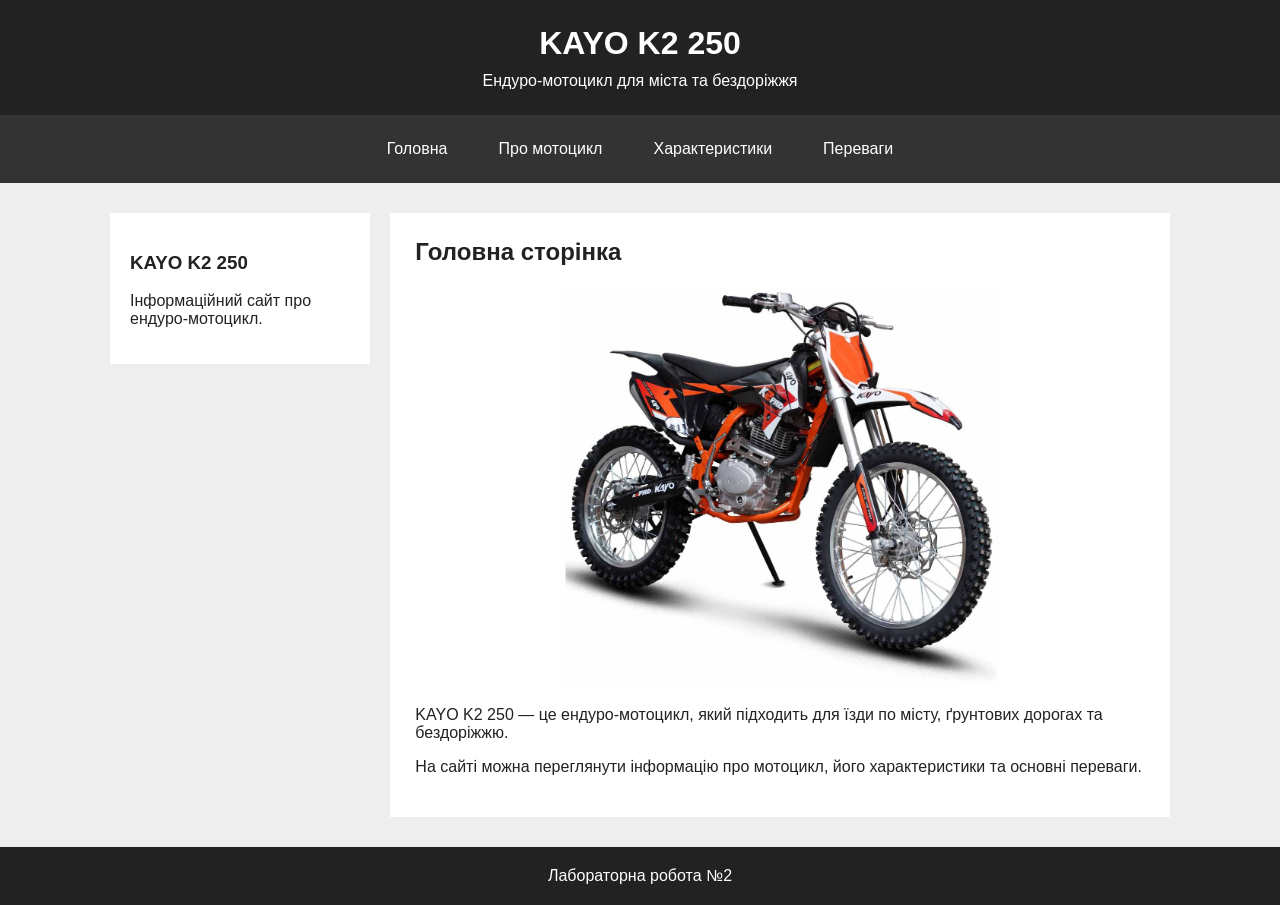
<file: index.html>
<!DOCTYPE html>
<html lang="uk">
<head>
    <meta charset="UTF-8">
    <meta name="viewport" content="width=device-width, initial-scale=1.0">
    <title>KAYO K2 250 - Головна</title>
    <link rel="stylesheet" href="style.css">
</head>

<body>

<header>
    <h1>KAYO K2 250</h1>
    <p>Ендуро-мотоцикл для міста та бездоріжжя</p>
</header>

<nav style="background-color: #333333; padding: 15px; text-align: center; white-space: nowrap;">
    <a href="index.html" style="color: white; text-decoration: none; padding: 10px 18px; display: inline-block; border-radius: 4px; transition: all 0.3s ease;" onmouseover="this.style.backgroundColor='#555555'; this.style.boxShadow='0 0 12px rgba(255, 255, 255, 0.8)';" onmouseout="this.style.backgroundColor='transparent'; this.style.boxShadow='none';">Головна</a>
    <a href="about.html" style="color: white; text-decoration: none; padding: 10px 18px; display: inline-block; border-radius: 4px; transition: all 0.3s ease;" onmouseover="this.style.backgroundColor='#555555'; this.style.boxShadow='0 0 12px rgba(255, 255, 255, 0.8)';" onmouseout="this.style.backgroundColor='transparent'; this.style.boxShadow='none';">Про мотоцикл</a>
    <a href="specs.html" style="color: white; text-decoration: none; padding: 10px 18px; display: inline-block; border-radius: 4px; transition: all 0.3s ease;" onmouseover="this.style.backgroundColor='#555555'; this.style.boxShadow='0 0 12px rgba(255, 255, 255, 0.8)';" onmouseout="this.style.backgroundColor='transparent'; this.style.boxShadow='none';">Характеристики</a>
    <a href="advantages.html" style="color: white; text-decoration: none; padding: 10px 18px; display: inline-block; border-radius: 4px; transition: all 0.3s ease;" onmouseover="this.style.backgroundColor='#555555'; this.style.boxShadow='0 0 12px rgba(255, 255, 255, 0.8)';" onmouseout="this.style.backgroundColor='transparent'; this.style.boxShadow='none';">Переваги</a>
</nav>
<div class="container">

    <aside>
        <h3>KAYO K2 250</h3>
        <p>Інформаційний сайт про ендуро-мотоцикл.</p>
    </aside>

    <main>
        <h2>Головна сторінка</h2>

        <img src="1.jpg" alt="KAYO K2 250">

        <p>
            KAYO K2 250 — це ендуро-мотоцикл,
            який підходить для їзди по місту,
            ґрунтових дорогах та бездоріжжю.
        </p>

        <p>
            На сайті можна переглянути інформацію
            про мотоцикл, його характеристики
            та основні переваги.
        </p>
    </main>

</div>

<footer>
    <p>Лабораторна робота №2</p>
</footer>

</body>
</html>
</file>
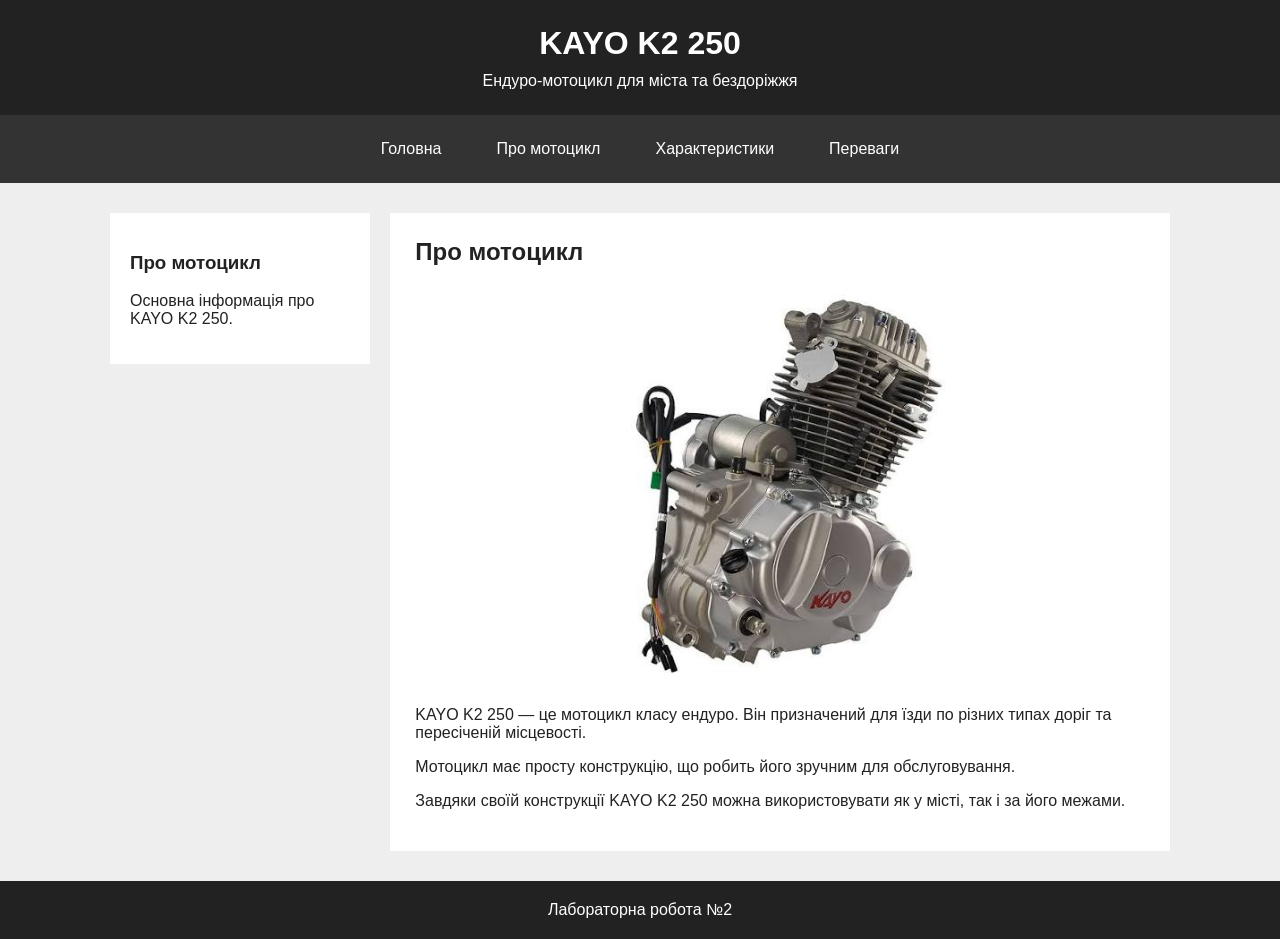
<file: about.html>
<!DOCTYPE html>
<html lang="uk">
<head>
    <meta charset="UTF-8">
    <meta name="viewport" content="width=device-width, initial-scale=1.0">
    <title>KAYO K2 250 - Про мотоцикл</title>
    <link rel="stylesheet" href="style.css">
</head>

<body>

<header>
    <h1>KAYO K2 250</h1>
    <p>Ендуро-мотоцикл для міста та бездоріжжя</p>
</header>

<nav>
    <a href="index.html">Головна</a>
    <a href="about.html">Про мотоцикл</a>
    <a href="specs.html">Характеристики</a>
    <a href="advantages.html">Переваги</a>
</nav>

<div class="container">

    <aside>
        <h3>Про мотоцикл</h3>
        <p>Основна інформація про KAYO K2 250.</p>
    </aside>

    <main>
        <h2>Про мотоцикл</h2>

        <img src="2.jpg" alt="Двигун KAYO K2 250">

        <p>
            KAYO K2 250 — це мотоцикл класу ендуро.
            Він призначений для їзди по різних типах
            доріг та пересіченій місцевості.
        </p>

        <p>
            Мотоцикл має просту конструкцію,
            що робить його зручним для обслуговування.
        </p>

        <p>
            Завдяки своїй конструкції KAYO K2 250
            можна використовувати як у місті,
            так і за його межами.
        </p>
    </main>

</div>

<footer>
    <p>Лабораторна робота №2</p>
</footer>

</body>
</html>
</file>
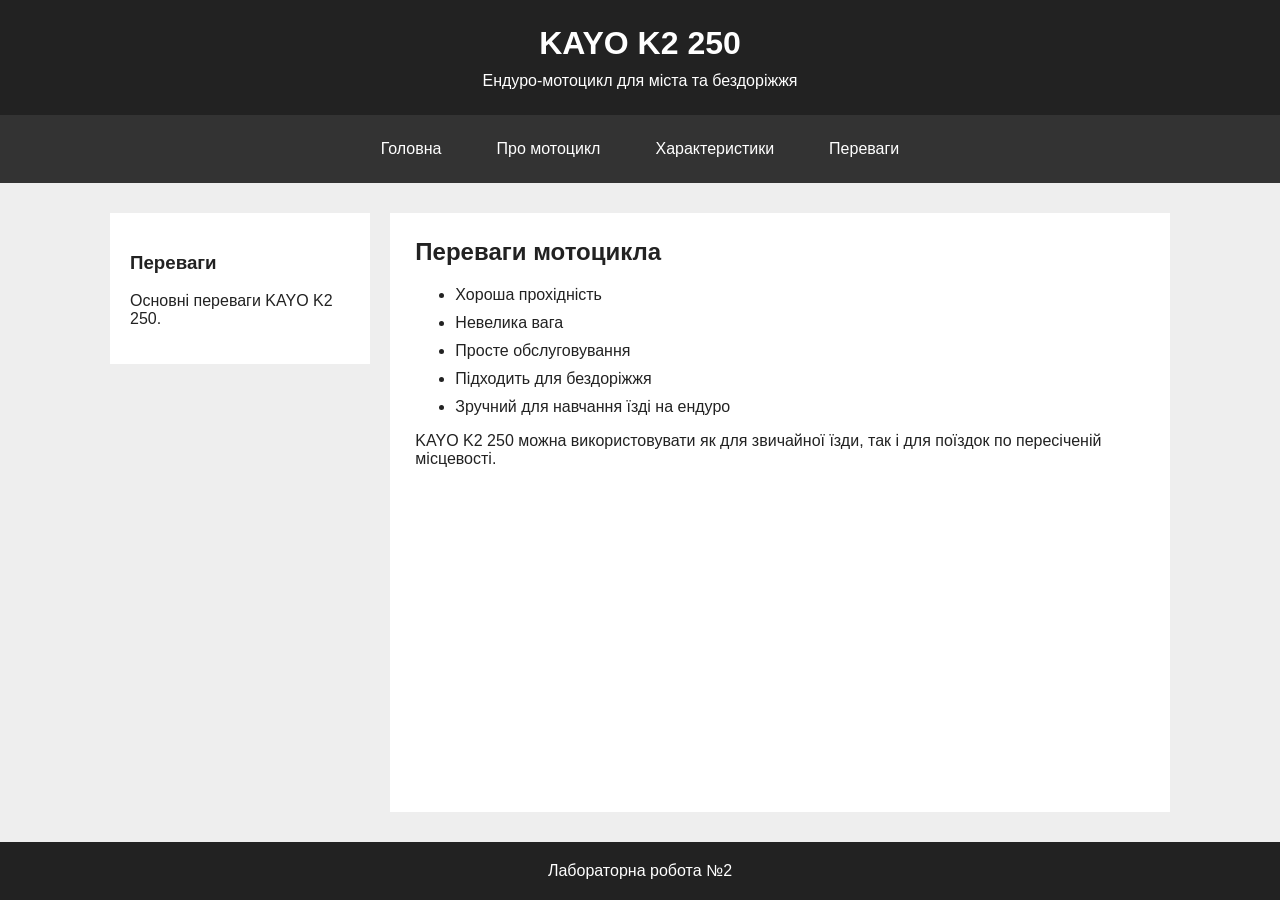
<file: advantages.html>
<!DOCTYPE html>
<html lang="uk">
<head>
    <meta charset="UTF-8">
    <meta name="viewport" content="width=device-width, initial-scale=1.0">
    <title>KAYO K2 250 - Переваги</title>
    <link rel="stylesheet" href="style.css">
</head>

<body>

<header>
    <h1>KAYO K2 250</h1>
    <p>Ендуро-мотоцикл для міста та бездоріжжя</p>
</header>

<nav>
    <a href="index.html">Головна</a>
    <a href="about.html">Про мотоцикл</a>
    <a href="specs.html">Характеристики</a>
    <a href="advantages.html">Переваги</a>
</nav>

<div class="container">

    <aside>
        <h3>Переваги</h3>
        <p>Основні переваги KAYO K2 250.</p>
    </aside>

    <main>
        <h2>Переваги мотоцикла</h2>

        <ul>
            <li>Хороша прохідність</li>
            <li>Невелика вага</li>
            <li>Просте обслуговування</li>
            <li>Підходить для бездоріжжя</li>
            <li>Зручний для навчання їзді на ендуро</li>
        </ul>

        <p>
            KAYO K2 250 можна використовувати
            як для звичайної їзди, так і для поїздок
            по пересіченій місцевості.
        </p>
    </main>

</div>

<footer>
    <p>Лабораторна робота №2</p>
</footer>

</body>
</html>
</file>
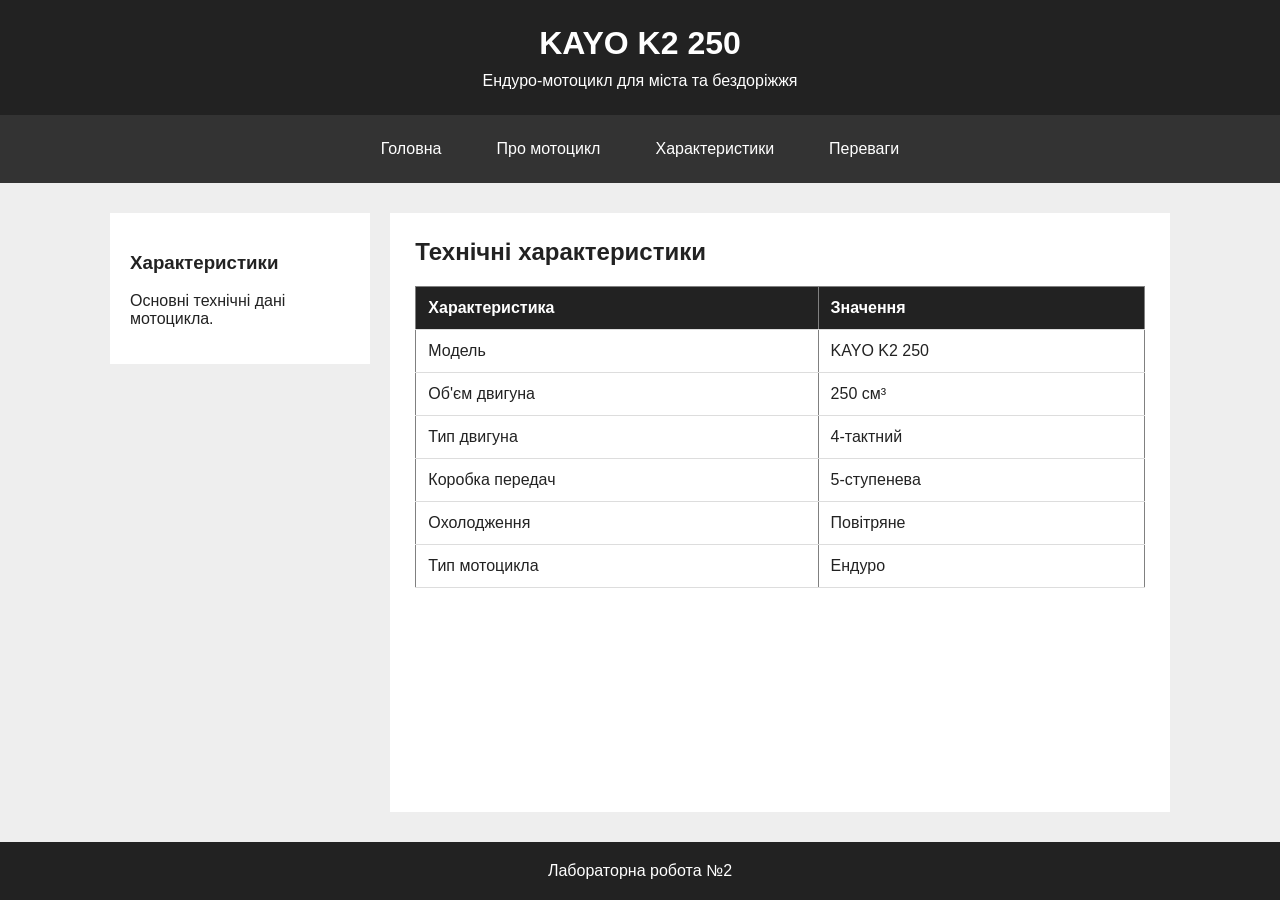
<file: specs.html>
<!DOCTYPE html>
<html lang="uk">
<head>
    <meta charset="UTF-8">
    <meta name="viewport" content="width=device-width, initial-scale=1.0">
    <title>KAYO K2 250 - Характеристики</title>
    <link rel="stylesheet" href="style.css">
</head>

<body>

<header>
    <h1>KAYO K2 250</h1>
    <p>Ендуро-мотоцикл для міста та бездоріжжя</p>
</header>

<nav>
    <a href="index.html">Головна</a>
    <a href="about.html">Про мотоцикл</a>
    <a href="specs.html">Характеристики</a>
    <a href="advantages.html">Переваги</a>
</nav>

<div class="container">

    <aside>
        <h3>Характеристики</h3>
        <p>Основні технічні дані мотоцикла.</p>
    </aside>

    <main>
        <h2>Технічні характеристики</h2>

        <table border="1">

            <tr>
                <th>Характеристика</th>
                <th>Значення</th>
            </tr>

            <tr>
                <td>Модель</td>
                <td>KAYO K2 250</td>
            </tr>

            <tr>
                <td>Об'єм двигуна</td>
                <td>250 см³</td>
            </tr>

            <tr>
                <td>Тип двигуна</td>
                <td>4-тактний</td>
            </tr>

            <tr>
                <td>Коробка передач</td>
                <td>5-ступенева</td>
            </tr>

            <tr>
                <td>Охолодження</td>
                <td>Повітряне</td>
            </tr>

            <tr>
                <td>Тип мотоцикла</td>
                <td>Ендуро</td>
            </tr>

        </table>
    </main>

</div>

<footer>
    <p>Лабораторна робота №2</p>
</footer>

</body>
</html>
</file>
<file: style.css>
html {
    height: 100%;
}

body {
    margin: 0;
    min-height: 100vh;
    font-family: Arial, sans-serif;
    background-color: #eeeeee;
    color: #222222;
    display: flex;
    flex-direction: column;
}

header {
    background-color: #222222;
    color: white;
    text-align: center;
    padding: 25px;
}

header h1 {
    margin: 0 0 10px 0;
}

header p {
    margin: 0;
}

/* Навігація — вирівнювання посилань горизонтально по центру */
/* Навігація — завжди горизонтальна */
nav {
    background-color: #333333;
    padding: 15px;
    text-align: center;
    display: flex;
    justify-content: center;
    align-items: center;
    flex-wrap: wrap;
    gap: 15px; /* Расстояние между кнопками */
}

/* Стилі для кнопок меню */
nav a {
    color: white;
    text-decoration: none;
    padding: 10px 20px;
    display: inline-block;
    border-radius: 4px;
    transition: all 0.3s ease;
}

/* Ефект світіння кнопок при наведенні */
nav a:hover {
    background-color: #555555; 
    text-decoration: none;
    box-shadow: 0 0 12px rgba(255, 255, 255, 0.8), inset 0 0 5px rgba(255, 255, 255, 0.4);
    transform: translateY(-2px);
}

.container {
    width: 100%;
    max-width: 1100px;
    margin: 30px auto;
    padding: 0 20px;
    display: flex;
    gap: 20px;
    box-sizing: border-box;
    flex: 1;
}

aside {
    width: 25%;
    height: fit-content;
    background-color: white;
    padding: 20px;
    box-sizing: border-box;
}

main {
    width: 75%;
    background-color: white;
    padding: 25px;
    box-sizing: border-box;
}

main h2 {
    margin-top: 0;
}

main img {
    max-width: 100%;
    max-height: 400px;
    display: block;
    margin: 20px auto;
}

table {
    width: 100%;
    border-collapse: collapse;
    margin-top: 15px;
    margin-bottom: 15px;
}

th, td {
    padding: 12px;
    text-align: left;
    border-bottom: 1px solid #dddddd;
}

th {
    background-color: #222222;
    color: white;
}

tr:hover {
    background-color: #f5f5f5;
}

li {
    margin-bottom: 10px;
}

footer {
    background-color: #222222;
    color: white;
    text-align: center;
    padding: 15px;
    margin-top: auto;
}

footer p {
    margin: 5px;
}

/* Адаптивність */
@media (max-width: 700px) {
    .container {
        flex-direction: column;
    }

    aside, main {
        width: 100%;
    }
}
</file>
